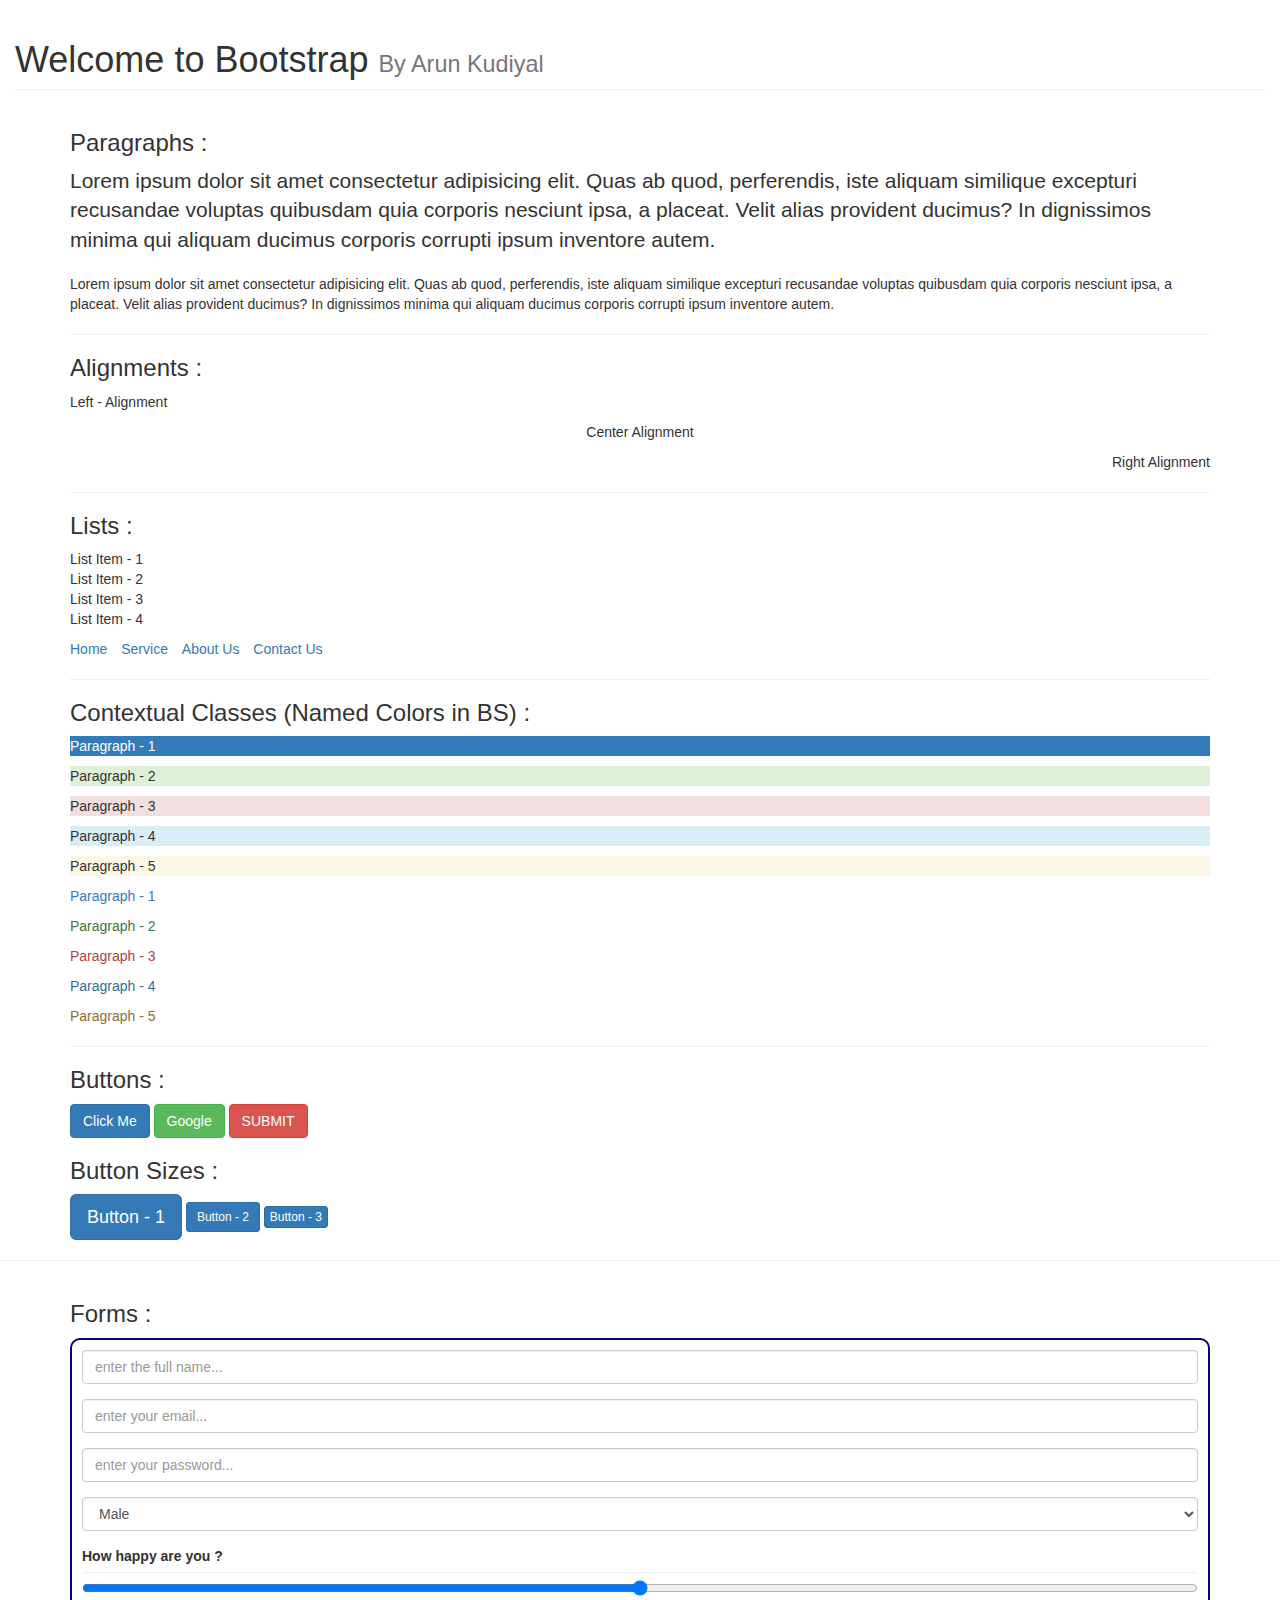
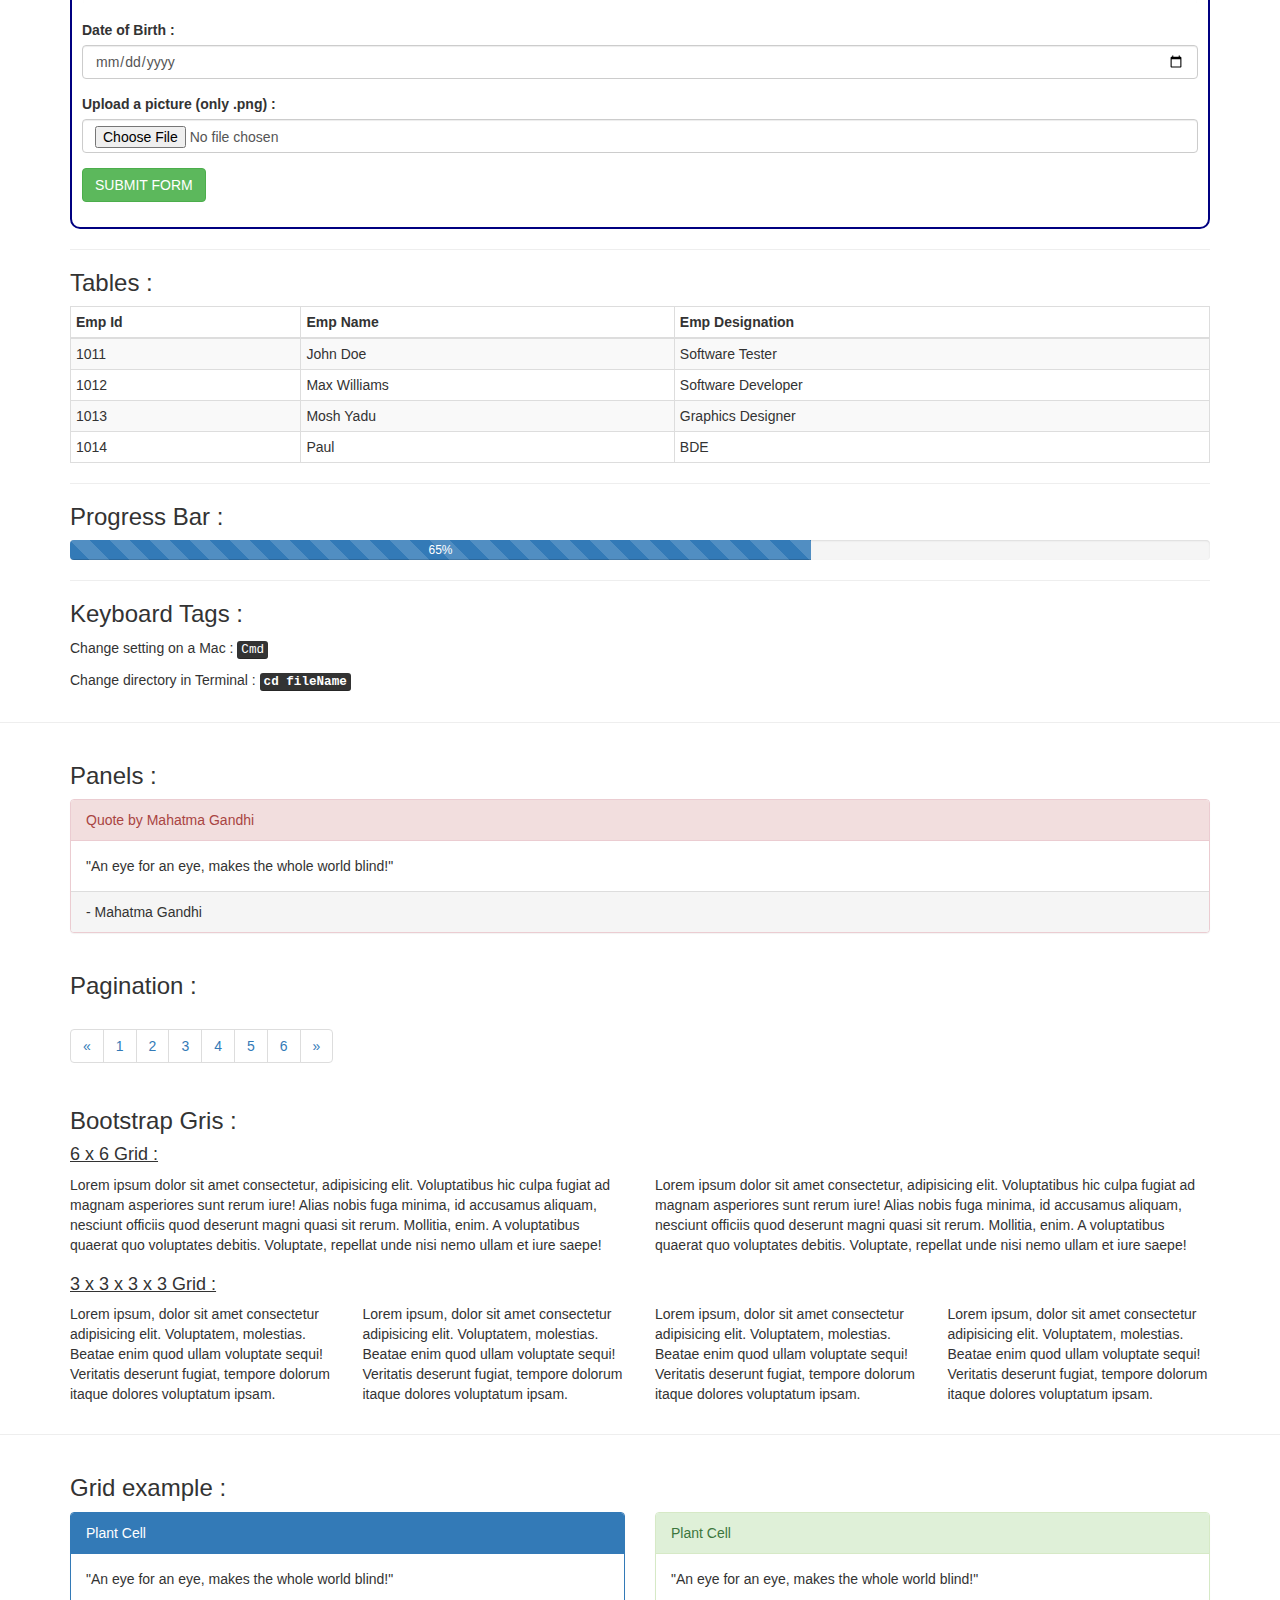
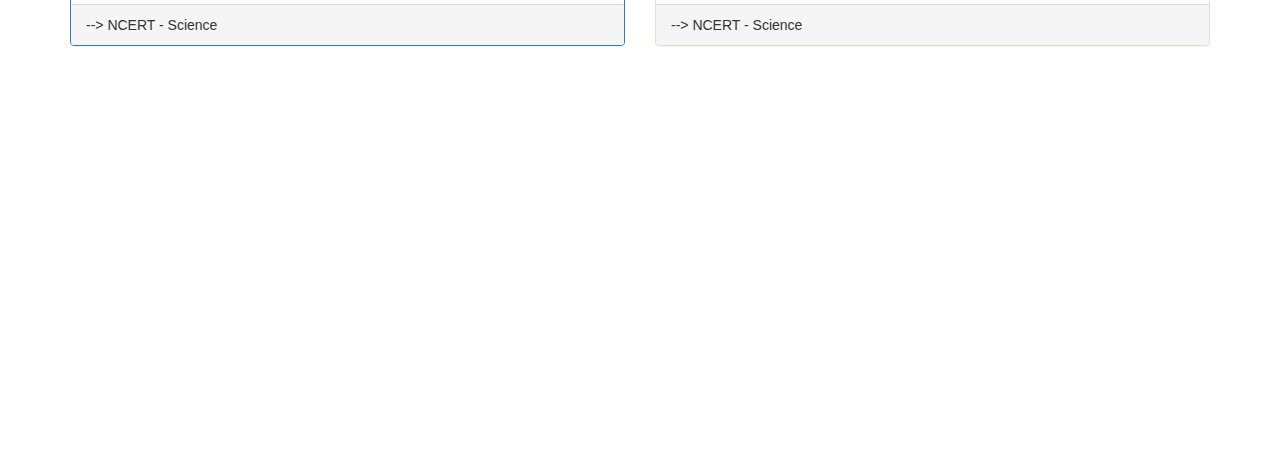
<file: Bootstrap/index.html>
<!DOCTYPE html>
<html lang="en">
<head>
    <meta charset="UTF-8">
    <meta http-equiv="X-UA-Compatible" content="IE=edge">
    <meta name="viewport" content="width=device-width, initial-scale=1.0">
    <!-- Latest compiled and minified CSS -->
    <link rel="stylesheet" href="https://maxcdn.bootstrapcdn.com/bootstrap/3.3.7/css/bootstrap.min.css" integrity="sha384-BVYiiSIFeK1dGmJRAkycuHAHRg32OmUcww7on3RYdg4Va+PmSTsz/K68vbdEjh4u" crossorigin="anonymous">
    <title>Bootstrap Cheat-sheet</title>
</head>
<body>
    <div class="container-fluid">
        <h1 class="page-header">Welcome to Bootstrap <small>By Arun Kudiyal</small> </h1>
    </div>

    <div class="container">
        <h3>Paragraphs :</h3>
        <p class="lead">Lorem ipsum dolor sit amet consectetur adipisicing elit. Quas ab quod, perferendis, iste aliquam similique excepturi recusandae voluptas quibusdam quia corporis nesciunt ipsa, a placeat. Velit alias provident ducimus? In dignissimos minima qui aliquam ducimus corporis corrupti ipsum inventore autem.</p>

        <p>Lorem ipsum dolor sit amet consectetur adipisicing elit. Quas ab quod, perferendis, iste aliquam similique excepturi recusandae voluptas quibusdam quia corporis nesciunt ipsa, a placeat. Velit alias provident ducimus? In dignissimos minima qui aliquam ducimus corporis corrupti ipsum inventore autem.</p>

        <hr />

        <h3>Alignments :</h3>
        <p class="text-left">Left - Alignment</p>
        <p class="text-center">Center Alignment</p>
        <p class="text-right">Right Alignment</p>

        <hr />

        <h3>Lists :</h3>
        <ul class="list-unstyled">
            <li>List Item - 1</li>
            <li>List Item - 2</li>
            <li>List Item - 3</li>
            <li>List Item - 4</li>
        </ul>

        <!-- Nav Bar -->
        <ul class="list-inline">
            <li> <a href="#">Home</a> </li>
            <li> <a href="#">Service</a> </li>
            <li> <a href="#">About Us</a> </li>
            <li> <a href="#">Contact Us</a> </li>
        </ul>

        <hr />

        <h3>Contextual Classes (Named Colors in BS) :</h3>

        <p class="bg-primary">Paragraph - 1</p>
        <p class="bg-success">Paragraph - 2</p>
        <p class="bg-danger">Paragraph - 3</p>
        <p class="bg-info">Paragraph - 4</p>
        <p class="bg-warning">Paragraph - 5</p>

        <p class="text-primary">Paragraph - 1</p>
        <p class="text-success">Paragraph - 2</p>
        <p class="text-danger">Paragraph - 3</p>
        <p class="text-info">Paragraph - 4</p>
        <p class="text-warning">Paragraph - 5</p>

        <hr />

        <h3>Buttons :</h3>

        <button class="btn btn-primary">Click Me</button>
        <a class="btn btn-success" href="https://www.google.com">Google</a>
        <input class="btn btn-danger" type="submit" value="SUBMIT">

        <h3>Button Sizes :</h3>
        <button class="btn btn-primary btn-lg">Button - 1</button>
        <button class="btn btn-primary btn-sm">Button - 2</button>
        <button class="btn btn-primary btn-xs">Button - 3</button>
    </div>

    <hr />

    <div class="container">
        <h3>Forms :</h3>

        <div style="border: 2px solid navy; padding: 10px; border-radius: 10px;">
            <form action="#" >
                <div class="form-group">
                    <input class="form-control" type="text" placeholder="enter the full name..." />
                </div>
        
                <div class="form-group">
                    <input class="form-control" type="email" placeholder="enter your email..." />
                </div>
        
                <div class="form-group">
                    <input class="form-control" type="password" placeholder="enter your password..." />
                </div>
        
                <div class="form-group">
                    <select class="form-control">
                        <option>Male</option>
                        <option>Female</option>
                        <option>Others</option>
                    </select>
                </div>
        
                <div class="form-group">
                    <label>How happy are you ? </label>
                    <input class="form-control" type="range" />
                </div>
        
                <div class="form-group">
                    <label>Date of Birth : </label>
                    <input class="form-control" type="date" />
                </div>
        
                <div class="form-group">
                    <label>Upload a picture (only .png) : </label>
                    <input class="form-control" type="file" />
                </div>
        
                <div class="form-group">
                    <input class="btn btn-success" type="submit" value="SUBMIT FORM" />
                </div>
            </form>
        </div>

        <hr />

        <h3>Tables :</h3>
        <table class="table table-bordered table-hover table-striped table-condensed">
            <thead>
                <th>Emp Id</th>
                <th>Emp Name</th>
                <th>Emp Designation</th>
            </thead>
    
            <tbody>
                <tr>
                    <td>1011</td>
                    <td>John Doe</td>
                    <td>Software Tester</td>
                </tr>
                <tr>
                    <td>1012</td>
                    <td>Max Williams</td>
                    <td>Software Developer</td>
                </tr>
                <tr>
                    <td>1013</td>
                    <td>Mosh Yadu</td>
                    <td>Graphics Designer</td>
                </tr>
                <tr>
                    <td>1014</td>
                    <td>Paul</td>
                    <td>BDE</td>
                </tr>
            </tbody>
        </table>

        <hr />

        <h3>Progress Bar :</h3>
        <div class="progress">
            <div class="progress-bar progress-bar-striped active" style="width: 65%;">65%</div>
        </div>

        <hr />

        <h3>Keyboard Tags :</h3>
        <p>Change setting on a Mac : <kbd>Cmd</kbd> </p>
        <p>Change directory in Terminal : <kbd> <kbd>cd</kbd> <kbd>fileName</kbd> </kbd> </p>
    </div>

    <hr />

    <div class="container">
        <h3>Panels :</h3>

        <div class="panel panel-danger">
            <div class="panel-heading">Quote by Mahatma Gandhi</div>
            <div class="panel-body"> "An eye for an eye, makes the whole world blind!" </div>
            <div class="panel-footer"> - Mahatma Gandhi </div>
        </div>
    </div>

    <div class="container">
        <h3>Pagination :</h3>

        <div>
            <ul class="pagination">
                <li><a href="#">&laquo;</a></li>
                <li><a href="#">1</a></li>
                <li><a href="#">2</a></li>
                <li><a href="#">3</a></li>
                <li><a href="#">4</a></li>
                <li><a href="#">5</a></li>
                <li><a href="#">6</a></li>
                <li><a href="#">&raquo;</a></li>
            </ul>
        </div>
    </div>

    <div class="container">
        <h3>Bootstrap Gris :</h3>

        <h4> <u>6 x 6 Grid :</u> </h4>
        <div class="row">
            <div class="col-xs-6">
                <p>Lorem ipsum dolor sit amet consectetur, adipisicing elit. Voluptatibus hic culpa fugiat ad magnam asperiores sunt rerum iure! Alias nobis fuga minima, id accusamus aliquam, nesciunt officiis quod deserunt magni quasi sit rerum. Mollitia, enim. A voluptatibus quaerat quo voluptates debitis. Voluptate, repellat unde nisi nemo ullam et iure saepe!</p>
            </div>

            <div class="col-xs-6">
                <p>Lorem ipsum dolor sit amet consectetur, adipisicing elit. Voluptatibus hic culpa fugiat ad magnam asperiores sunt rerum iure! Alias nobis fuga minima, id accusamus aliquam, nesciunt officiis quod deserunt magni quasi sit rerum. Mollitia, enim. A voluptatibus quaerat quo voluptates debitis. Voluptate, repellat unde nisi nemo ullam et iure saepe!</p>
            </div>
        </div>

        <h4> <u>3 x 3 x 3 x 3 Grid :</u> </h4>
        <div class="row">
            <div class="col-xs-3">
                <p>Lorem ipsum, dolor sit amet consectetur adipisicing elit. Voluptatem, molestias. Beatae enim quod ullam voluptate sequi! Veritatis deserunt fugiat, tempore dolorum itaque dolores voluptatum ipsam.</p>
            </div>
            <div class="col-xs-3">
                <p>Lorem ipsum, dolor sit amet consectetur adipisicing elit. Voluptatem, molestias. Beatae enim quod ullam voluptate sequi! Veritatis deserunt fugiat, tempore dolorum itaque dolores voluptatum ipsam.</p>
            </div>
            <div class="col-xs-3">
                <p>Lorem ipsum, dolor sit amet consectetur adipisicing elit. Voluptatem, molestias. Beatae enim quod ullam voluptate sequi! Veritatis deserunt fugiat, tempore dolorum itaque dolores voluptatum ipsam.</p>
            </div>
            <div class="col-xs-3">
                <p>Lorem ipsum, dolor sit amet consectetur adipisicing elit. Voluptatem, molestias. Beatae enim quod ullam voluptate sequi! Veritatis deserunt fugiat, tempore dolorum itaque dolores voluptatum ipsam.</p>
            </div>
        </div>
    </div>

    <hr />

    <div class="container">
        <h3>Grid example :</h3>

        <div class="row">
            <div class="col-xs-6">
                <div class="panel panel-primary">
                    <div class="panel-heading">Plant Cell</div>
                    <div class="panel-body"> "An eye for an eye, makes the whole world blind!" </div>
                    <div class="panel-footer"> --> NCERT - Science</div>
                </div>
            </div>
            <div class="col-xs-6">
                <div class="panel panel-success">
                    <div class="panel-heading">Plant Cell</div>
                    <div class="panel-body"> "An eye for an eye, makes the whole world blind!" </div>
                    <div class="panel-footer"> --> NCERT - Science</div>
                </div>
            </div>
        </div>
    </div>
    
    <div style="height: 400px;"></div>
</body>
</html>
</file>
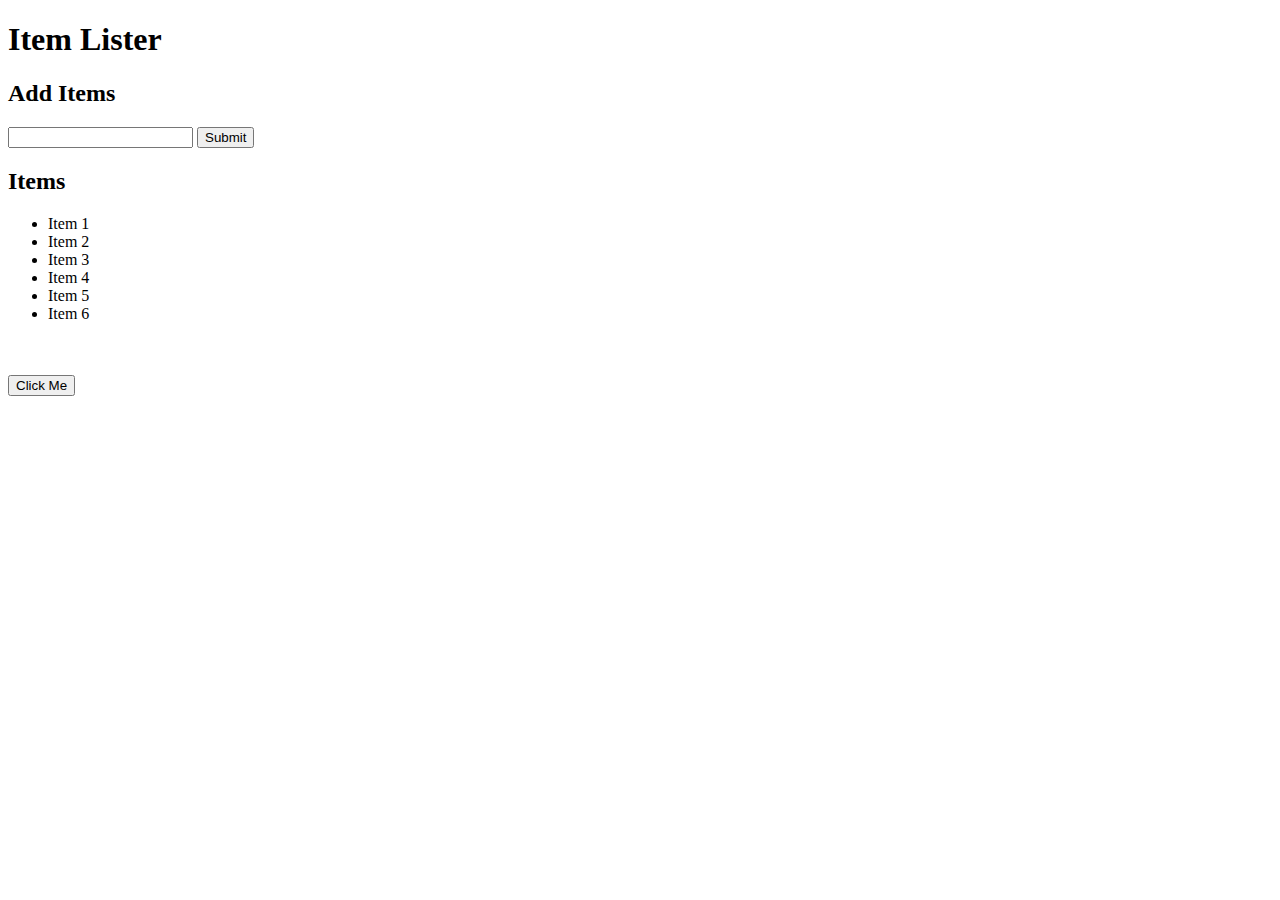
<file: JavaScript/index.html>
<!DOCTYPE html>
<html lang="en">
  <head>
    <meta charset="UTF-8">
    <meta name="viewport" content="width=device-width, initial-scale=1.0">
    <meta http-equiv="X-UA-Compatible" content="ie=edge">

    <!-- Boostrap 4  -->
    <link rel="stylesheet" href="https://maxcdn.bootstrapcdn.com/bootstrap/4.0.0-beta/css/bootstrap.min.css" integrity="sha384-/Y6pD6FV/Vv2HJnA6t+vslU6fwYXjCFtcEpHbNJ0lyAFsXTsjBbfaDjzALeQsN6M" crossorigin="anonymous">

    <!-- <script>
      console.log('I am Gauri')
    </script> -->

    <title>Item Lister</title>
  </head>

  <body>

    <!-- <script>
      console.log('I am Gauri')
    </script> -->

    <header id="main-header" class="bg-success text-white p-4 mb-3">
      <div class="container">
        <h1 id="header-title">Item Lister</h1>
      </div>
    </header>

    <div class="container">
      <div id="main" class="card card-body">
        <h2 class="title">Add Items</h2>
        <form class="form-inline mb-3">
          <input id='text-input' type="text" class="form-control mr-2"> 
          <input id="submitBtn" type="submit" class="btn btn-dark" value="Submit">
        </form>

        <h2 class="title">Items</h2>
        <ul id="items" class="list-group">
          <li class="list-group-item">Item 1</li>
          <li class="list-group-item">Item 2</li>
          <li class="list-group-item">Item 3</li>
          <li class="list-group-item">Item 4</li>
          <li class="list-group-item">Item 5</li>
          <li class="list-group-item">Item 6</li>
        </ul> 

        <br>

        <!-- <div id="box" style="width: 400px; height: 300px; background-color: grey;"></div> -->

        <br>

        <button class="btn btn-dark" id="button">Click Me</button>

        <br>
      </div>
    </div>

    <script src="scripts.js"></script>
</body>
</html>
</file>
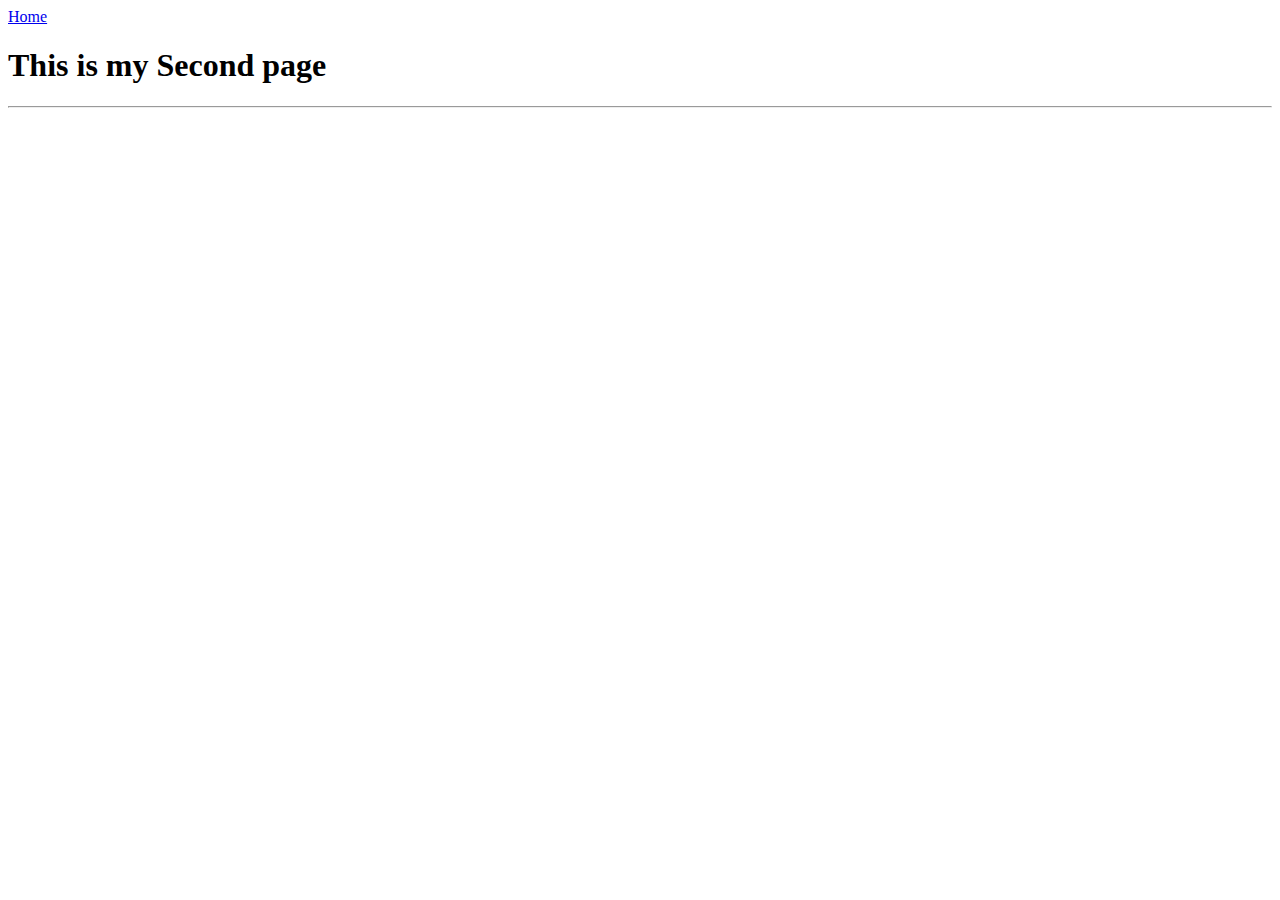
<file: second.html>
<!DOCTYPE html>
<html lang="en">
<head>
    <meta charset="UTF-8">
    <meta http-equiv="X-UA-Compatible" content="IE=edge">
    <meta name="viewport" content="width=device-width, initial-scale=1.0">
    <title>Document</title>
</head>
<body>
    <a href="./index.html">Home</a> <br />
    <h1>This is my Second page</h1> <hr />
</body>
</html>
</file>
